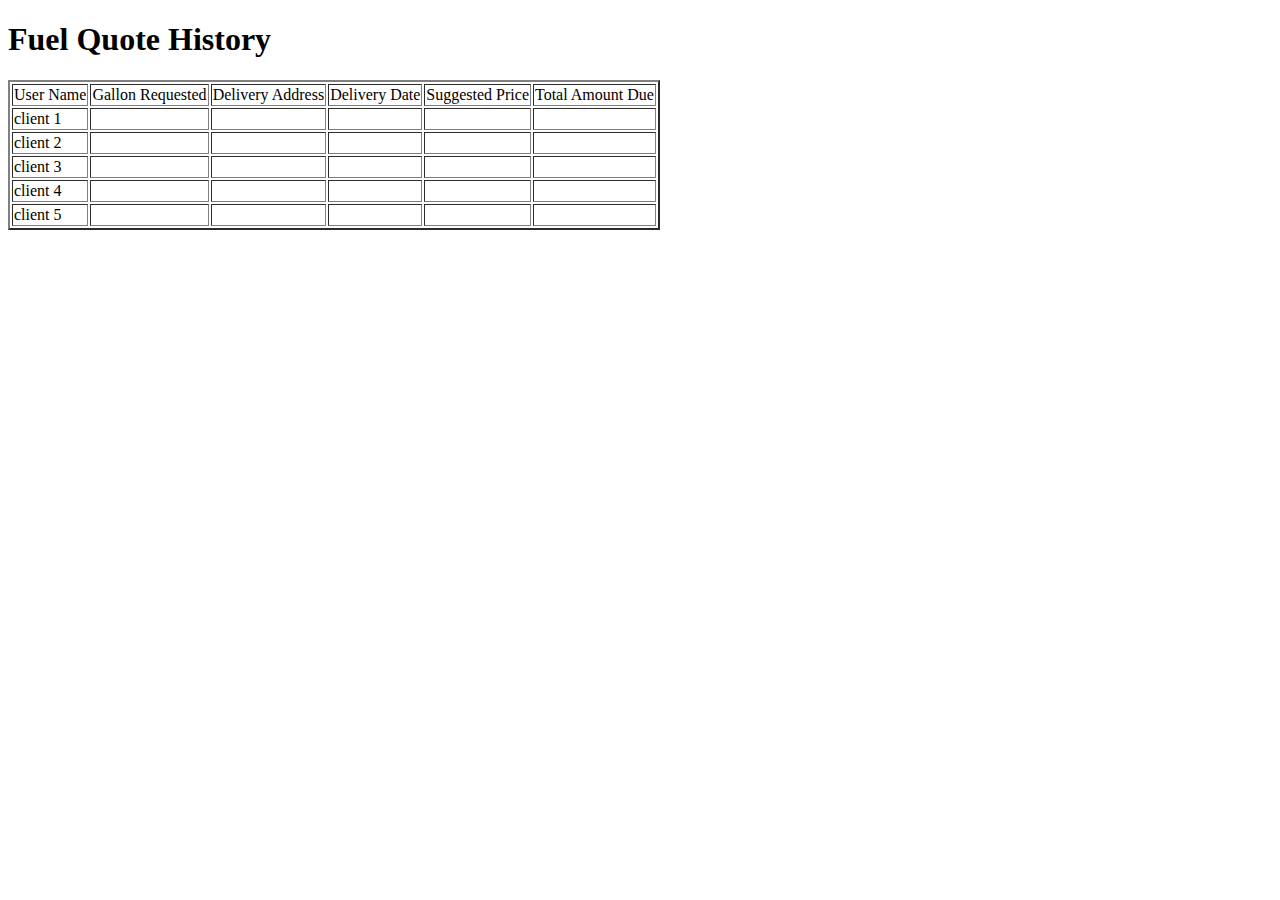
<file: FQ_History.html>
<!DOCTYPE html>
<html>
  <body>
    <h1>Fuel Quote History</h1>
    <table border="2">
      <tr>
        <td>User Name</td>
        <td>Gallon Requested</td>
        <td>Delivery Address</td>
        <td>Delivery Date</td>
        <td>Suggested Price</td>
        <td>Total Amount Due</td>

      </tr>
      <tr>
        <td>client 1</td>
        <td></td>
        <td></td>
        <td></td>
        <td></td>
        <td></td>
      </tr>
      <tr>
        <td>client 2</td>
        <td></td>
        <td></td>
        <td></td>
        <td></td>
        <td></td>
      </tr>
      <tr>
        <td>client 3</td>
        <td></td>
        <td></td>
        <td></td>
        <td></td>
        <td></td>
      </tr>
      <tr>
        <td>client 4</td>
        <td></td>
        <td></td>
        <td></td>
        <td></td>
        <td></td>
      </tr>
      <tr>
        <td>client 5</td>
        <td></td>
        <td></td>
        <td></td>
        <td></td>
        <td></td>
      </tr>


    </table>




  </body>

</html>
</file>
